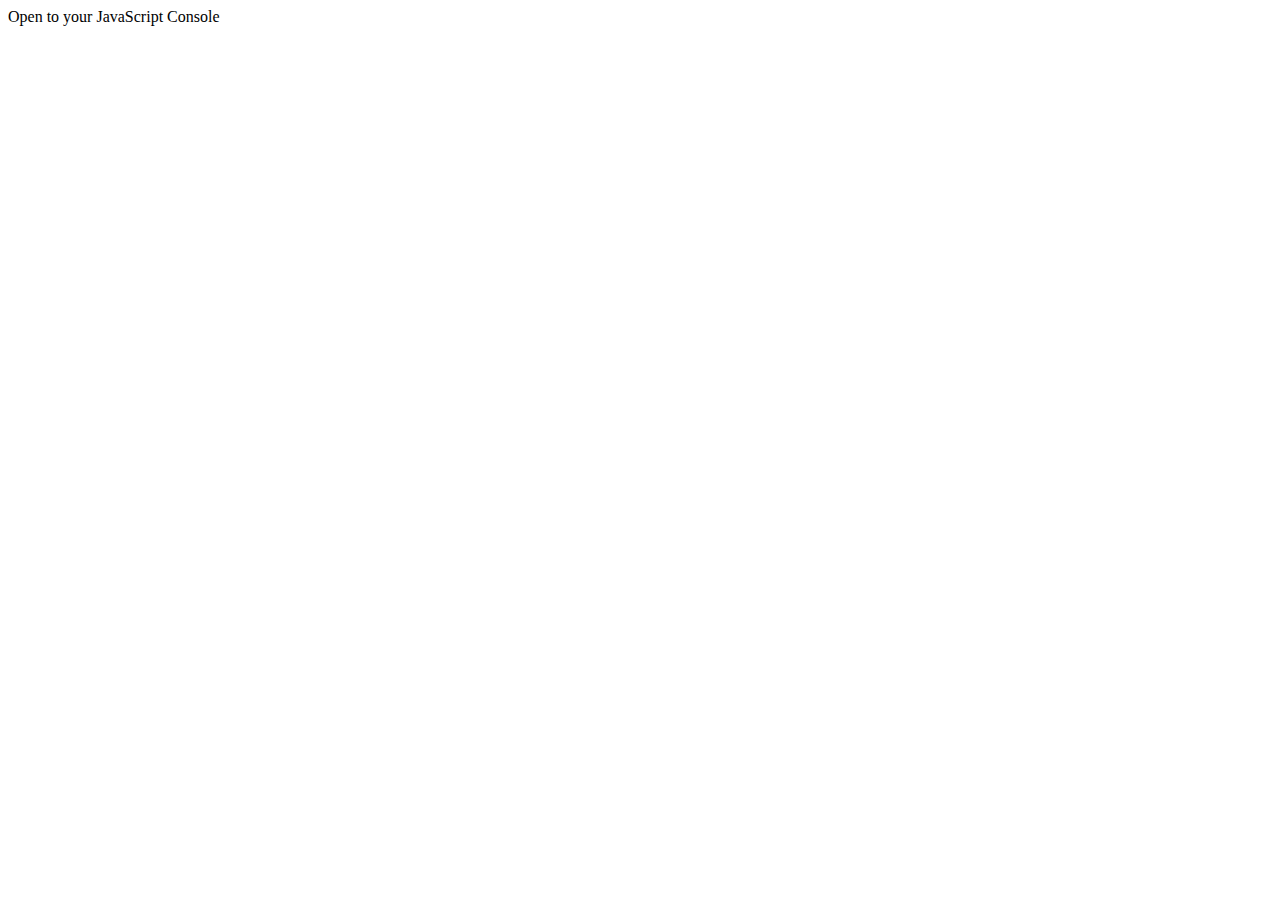
<file: client/index.html>
<!DOCTYPE html>
<html lang="en">
<head>
    <meta charset="UTF-8">
    <meta name="viewport" content="width=device-width, initial-scale=1.0">
    <title>Document</title>
</head>
<body>
    Open to your JavaScript Console
    <div id="message-container"></div>
    <script type="text/javascript" src="./index.js"></script>
</body>
</html>
</file>
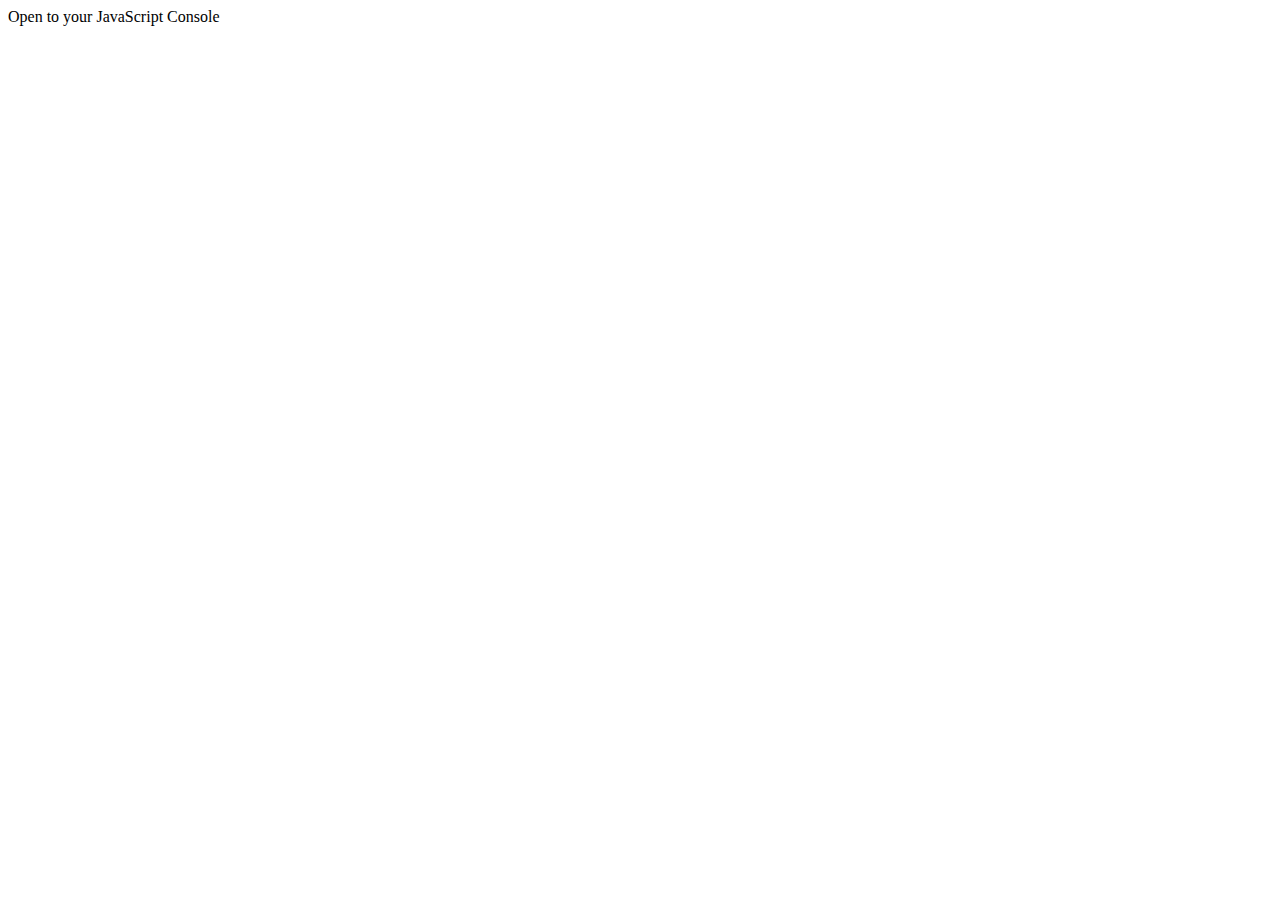
<file: e-101/index.html>
<!DOCTYPE html>
<html lang="en">
<head>
    <meta charset="UTF-8">
    <meta name="viewport" content="width=device-width, initial-scale=1.0">
    <title>Example 101</title>
</head>
<body>
    Open to your JavaScript Console
    <script type="text/javascript" src="./index.js"></script>
</body>
</html>
</file>
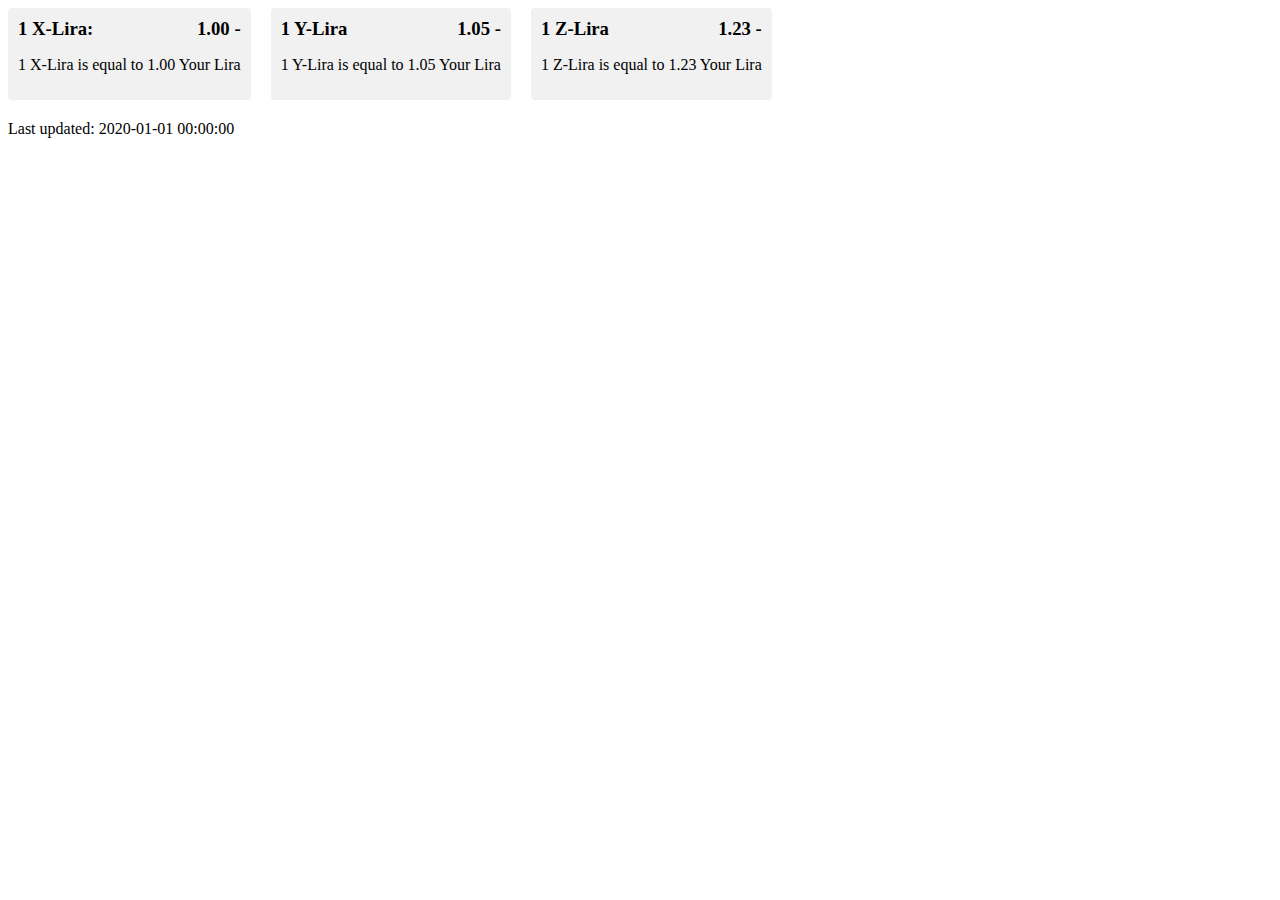
<file: e-exchange/index.html>
<!DOCTYPE html>
<html lang="en">
<head>
    <meta charset="UTF-8">
    <meta name="viewport" content="width=device-width, initial-scale=1.0">
    <title>Exchange Example</title>
    <link rel="stylesheet" href="./index.css">
</head>
<body>
    <div id="price-container">
        <div id="x-lira" class="price-card">
            <h3>1 X-Lira: <div id="rate-with-arrow">
                <span id="rate">1.00</span>
                <span id="arrow">-</span>
            </div></h3>
            <p>1 X-Lira is equal to <span id="rate">1.00</span> Your Lira</p>
        </div>
        <div id="y-lira" class="price-card">
            <h3>1 Y-Lira <div id="rate-with-arrow">
                <span id="rate">1.05</span>
                <span id="arrow">-</span>
            </div></h3>
            <p>1 Y-Lira is equal to <span id="rate">1.05</span> Your Lira</p>
        </div>
        <div id="z-lira" class="price-card">
            <h3>1 Z-Lira <div id="rate-with-arrow">
                <span id="rate">1.23</span>
                <span id="arrow">-</span>
            </div></h3>
            <p>1 Z-Lira is equal to <span id="rate">1.23</span> Your Lira</p>
        </div>
    </div>
    <div id="msg-container">
        Last updated: <span id="last-updated">2020-01-01 00:00:00</span>
    </div>
    <script type="text/javascript" src="./index.js"></script>
</body>
</html>
</file>
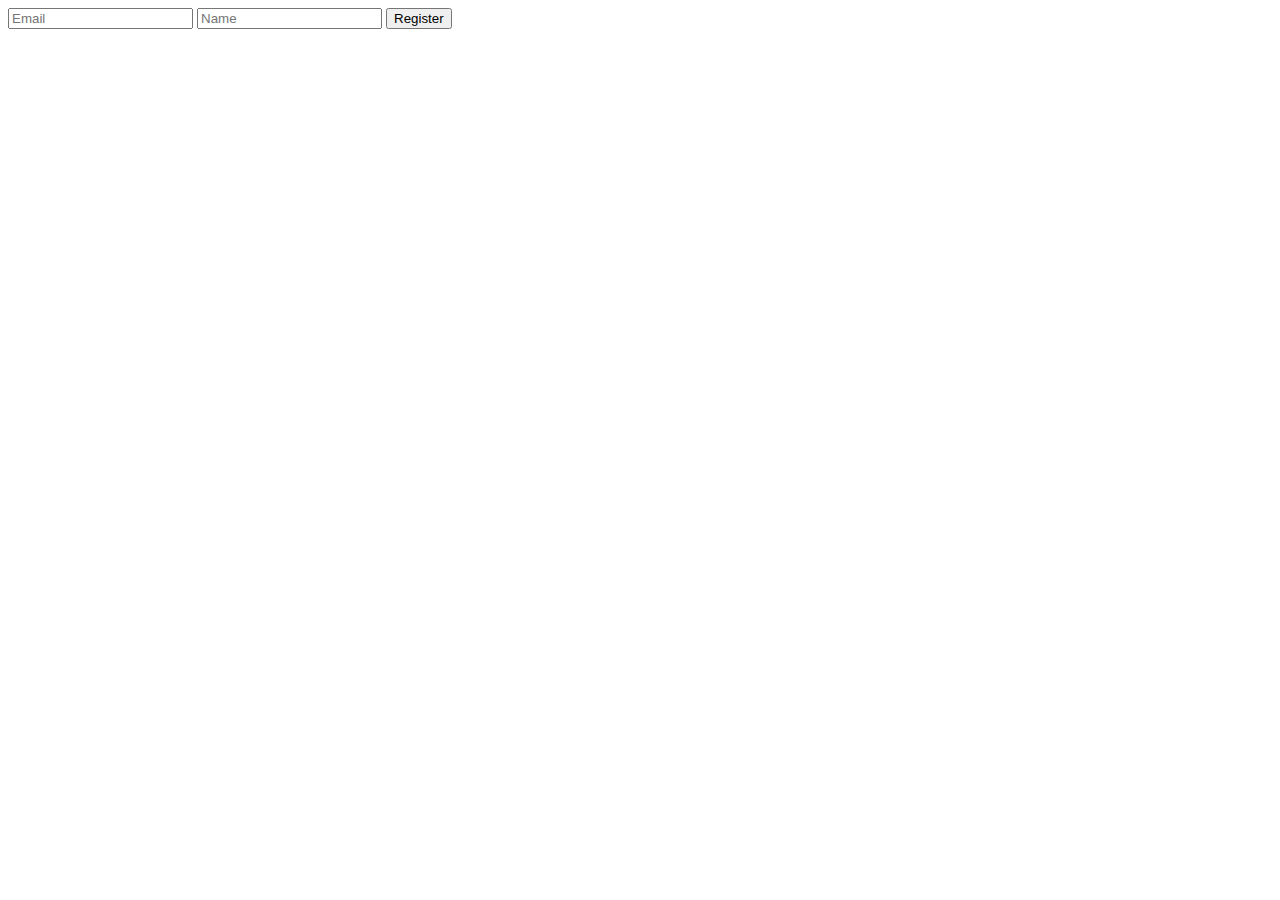
<file: e-specific/index.html>
<!DOCTYPE html>
<html lang="en">
<head>
    <meta charset="UTF-8">
    <meta name="viewport" content="width=device-width, initial-scale=1.0">
    <title>Specific User Example</title>
</head>
<body>
    <form id="register-form">
        <input type="email" name="email" id="email" placeholder="Email">
        <input type="name" name="name" id="name" placeholder="Name">
        <button type="submit">Register</button>
    </form>
    <div id="user-info"></div>
    <div id="tryer" style="display: none;">
        <button id="tryer-button">Try</button>
    </div>
    <div id="messages"></div>
    <script type="text/javascript" src="./index.js"></script>
</body>
</html>
</file>
<file: e-exchange/index.css>
#price-container {
    display: flex;
    gap: 20px;
    align-items: center;
    margin-bottom: 20px;
}

.price-card {
    background-color: #f1f1f1;
    padding: 10px;
    border-radius: 4px;
}

.price-card h3 {
    margin: 0;
    display: flex;
    align-items: center;
    justify-content: space-between;
}

.price-card h3 #rate-with-arrow.up {
    color: green;
}

.price-card h3 #rate-with-arrow.down {
    color: red;
}
</file>
